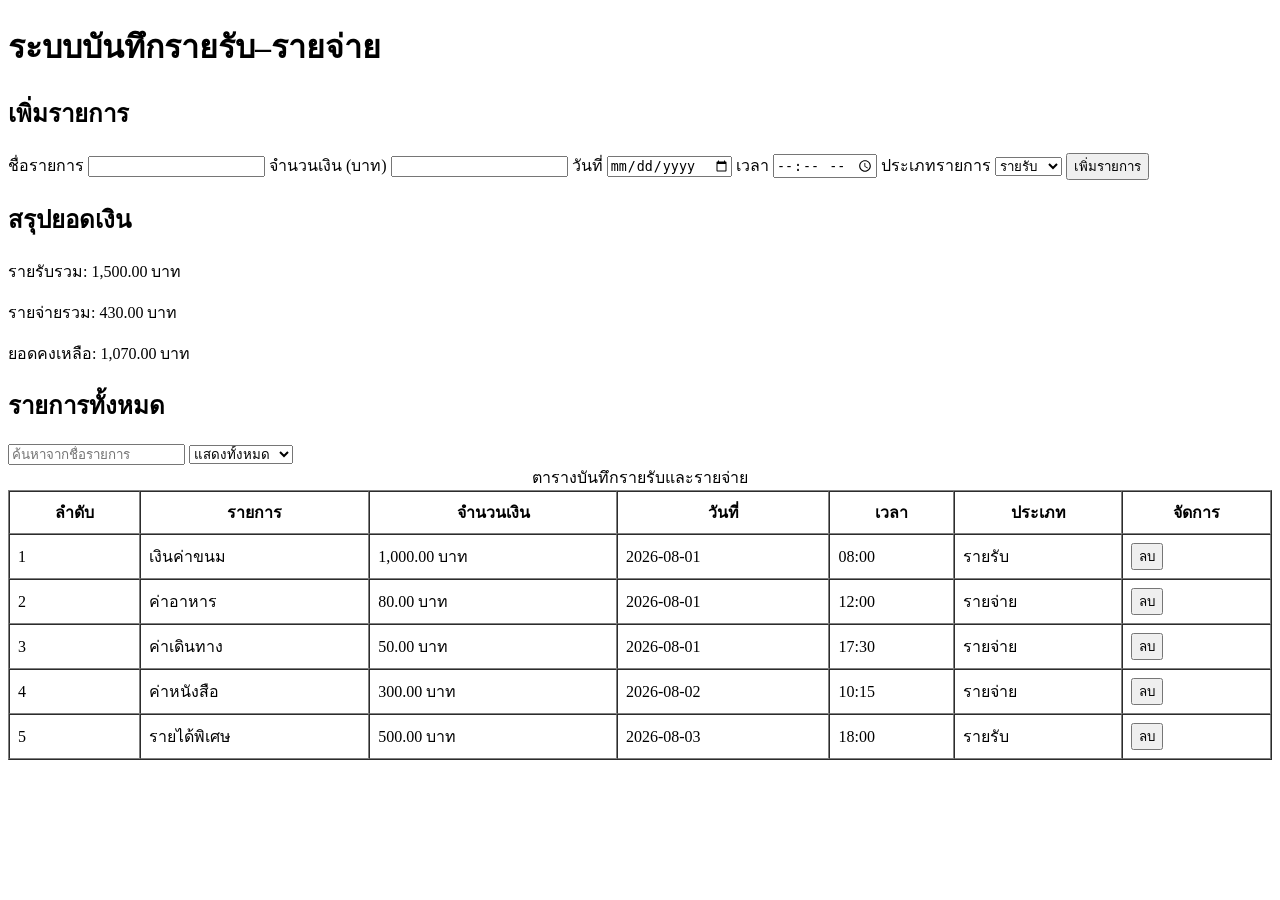
<file: index.html>
<!DOCTYPE html>
<html lang="th">

<head>
  <meta charset="UTF-8">
  <meta name="viewport" content="width=device-width, initial-scale=1.0">
  <title>ระบบบันทึกรายรับ–รายจ่าย</title>
</head>

<body>
  <h1>ระบบบันทึกรายรับ–รายจ่าย</h1>

  <section>
    <h2>เพิ่มรายการ</h2>
    <form id="transactionForm">
      <label for="title">ชื่อรายการ</label>
      <input id="title" type="text" required>

      <label for="amount">จํานวนเงิน (บาท)</label>
      <input id="amount" type="number" min="0.01" step="0.01" required>

      <label for="date">วันที่</label>
      <input id="date" type="date">

      <label for="time">เวลา</label>
      <input id="time" type="time">

      <label for="type">ประเภทรายการ</label>
      <select id="type" required>
        <option value="income">รายรับ</option>
        <option value="expense">รายจ่าย</option>
      </select>

      <button type="submit">เพิ่มรายการ</button>
    </form>
  </section>

  <section>
    <h2>สรุปยอดเงิน</h2>
    <p>รายรับรวม: <span id="incomeTotal">0.00</span> บาท</p>
    <p>รายจ่ายรวม: <span id="expenseTotal">0.00</span> บาท</p>
    <p>ยอดคงเหลือ: <span id="balance">0.00</span> บาท</p>
  </section>

  <section>
    <h2>รายการทั้งหมด</h2>
    <input id="searchInput" type="search" placeholder="ค้นหาจากชื่อรายการ">

    <select id="filterType">
      <option value="all">แสดงทั้งหมด</option>
      <option value="income">เฉพาะรายรับ</option>
      <option value="expense">เฉพาะรายจ่าย</option>
    </select>

    <table border="1" cellpadding="8" cellspacing="0" width="100%">
      <caption>ตารางบันทึกรายรับและรายจ่าย</caption>
      <thead>
        <tr>
          <th scope="col">ลําดับ</th>
          <th scope="col">รายการ</th>
          <th scope="col">จํานวนเงิน</th>
          <th scope="col">วันที่</th>
          <th scope="col">เวลา</th>
          <th scope="col">ประเภท</th>
          <th scope="col">จัดการ</th>
        </tr>
      </thead>
      <tbody id="transactionList"></tbody>
    </table>
  </section>

  <script src="budget-app.js"></script>
</body>

</html>
</file>
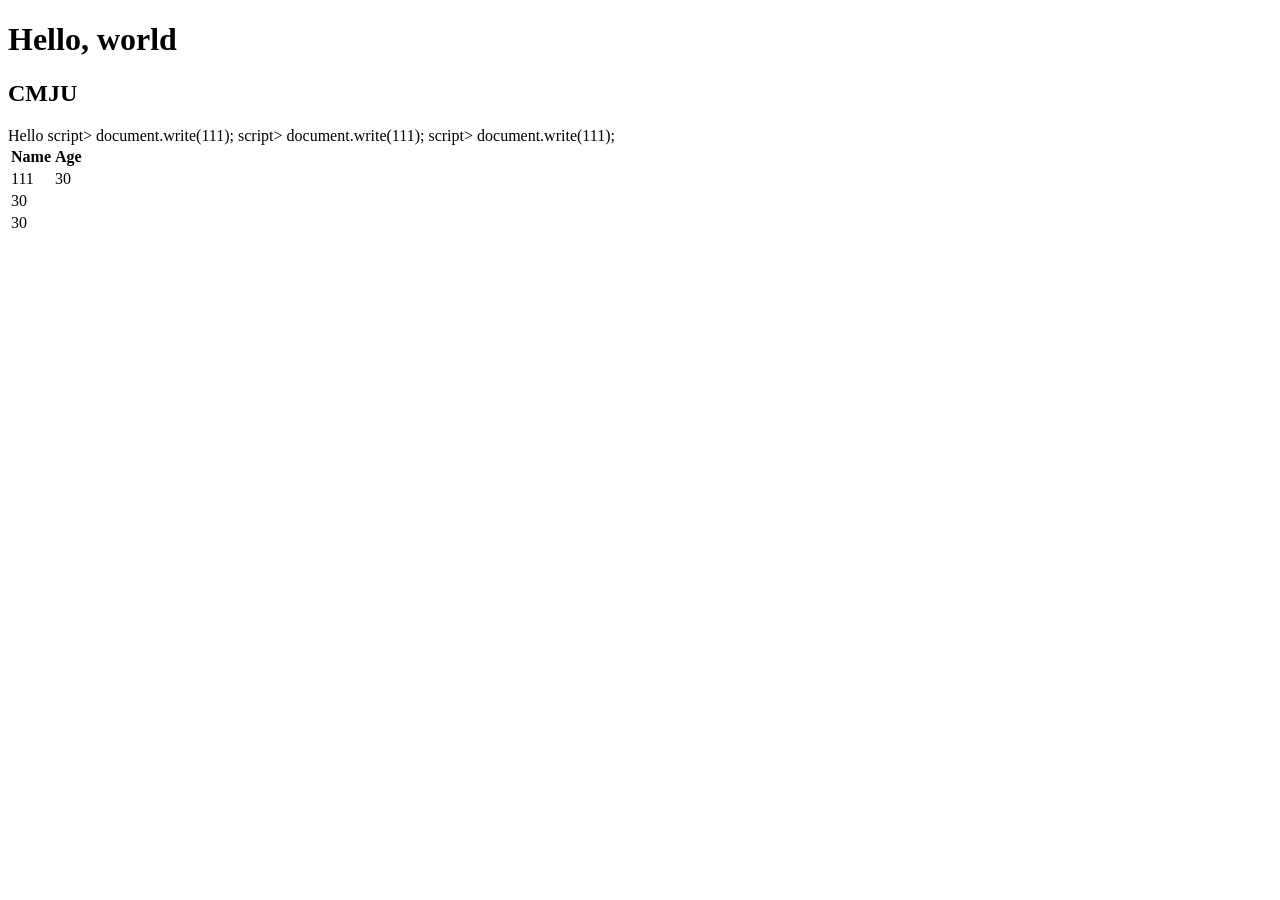
<file: note_inCorse/index_js.html>
<!DOCTYPE html>
<html>

<head>
  <meta charset="utf-8">
  <title></title>
  <script>
    console.error("Status: Error");
    console.info("Status: Info");
    prompt("Cryto Wallet");
  </script>
</head>

<body>
  <h1>Hello, world</h1>
  <h2>CMJU</h2>
  <script>
    document.write("Hello");
    const person = {firstName: 'CS', lastName: 'MJU'};
    const course = ['Web', 'DB', 'Alg', 'AI', 'Eng'];
    console.log(course[0]);
    course.push('Social');
    console.log(course);
    console.log(person);
    person.firstName = 'Mario';
    console.log(person);
    let students = [
      {
        firstName: "Attawit"
        ,
        major: "Computer Science",
        age: "20",
      },
      {
        firstName: "John",
        major: "Art",
        age: "25",
      },
    ];
    students.forEach((stu) => {
      console.log(stu.firstName, stu.major);
    });
    let toCelsius = (fahrenheit) => {
      return (5 / 9) * (fahrenheit - 32);
    }

    console.log(Math.round(toCelsius(80)))

    const products = [
      {id: 1, name: "Laptop", price: 30000, category: "Electronics", inStock: true},
      {id: 2, name: "Mouse", price: 500, category: "Electronics", inStock: false},
      {id: 3, name: "Desk", price: 4500, category: "Furniture", inStock: true},
      {id: 4, name: "Chair", price: 2000, category: "Furniture", inStock: true}
    ];
    const productName = products.map(products => products.name);
    console.log(productName);

    const priceWithVat = products.map(products => {return {name: products.name, priceWithVat: products.price * 1.07}})
    console.log(priceWithVat)


  </script>
  <table>
    <tr>
      <th>Name</th>
      <th>Age</th>
    </tr>
    <tr>
      <td>
        <script>
          document.write(111);
        </script>
      </td>
      <td>30</td>
    </tr>script>
    document.write(111);
    </script>
    </td>
    </tr>script>
    document.write(111);
    </script>
    </td>
    <td>30</td>
    </tr>script>
    document.write(111);
    </script>
    </td>
    <td>30</td>
    </tr>
  </table>
</body>

</html>
</file>
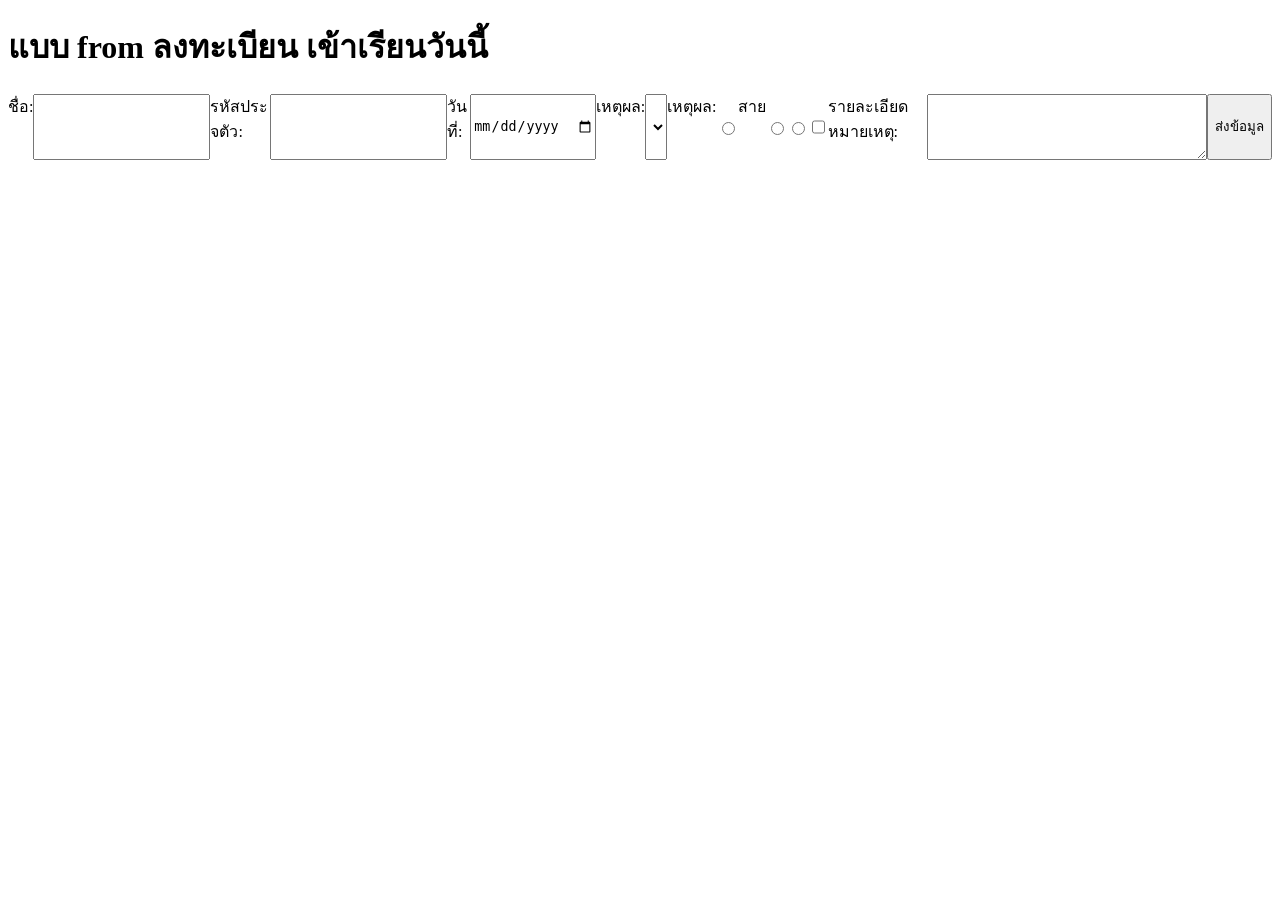
<file: note_inCorse/index_js_10-08-2569_09:34.html>
<!DOCTYPE html>
<html lang="en">

<head>
  <meta charset="UTF-8">
  <meta name="viewport" content="width=device-width, initial-scale=1">
  <title>Document</title>
</head>

<body>
  <h1>
    แบบ from ลงทะเบียน เข้าเรียนวันนี้
    <!-- ชื่อ นามสกุล รหัสประจําตัว เวลาเข้าเรียน เหตุผล รายละเอียดหมายเหตุ -->
  </h1>
  <form style="display: flex; ">
    <label for="firstname">ชื่อ:</label>
    <input type="search" name="input" value="">
    <label for="studentID">รหัสประจตัว:</label>
    <input type="text" id="studentId" name="studentId" required pattern="[0-9]{10}"
      title="กรุณากรอกรหัสประจําตัว 10 หลัก">
    <br> <br>
    <label for="date">วันที่:</label>
    <input type="date" id="date" name="date" required>
    <br> <br>
    <label for="reason">เหตุผล:</label>
    <select id="reason" name="reason" required>
      <!-- <option value="">--กรุณาเลือกเหตุ---</option> -->
      <!-- <option value="สาย">สาย</option> -->
      <!-- <option value="ลาป่วย">ลาป่วย</option> -->
      <!-- <option value="ลากิจ">ลากิจ</option> -->
      <!-- <option value="อื่นๆ">อื่นๆ</option> -->

    </select>
    <br> <br>
    <label for="reason">เหตุผล:</label>
    <input type="radio" id="reason1" name="reason" value="สาย">
    <label for="">สาย</label>
    <input type="radio" id="reason2" name="reason" value="ลาป่วย">
    <input type="radio" id="reason3" name="reason" value="ลากิจ">
    <input type="checkbox" name="reason" value="">

    <br><br>
    <label for="details">รายละเอียดหมายเหตุ:</label>
    <textarea id="details" name="details" rows="4" cols="50"></textarea>

    <br><br>
    <input type="submit" name="" value="ส่งข้อมูล">
  </form>

</body>

</html>
</file>
